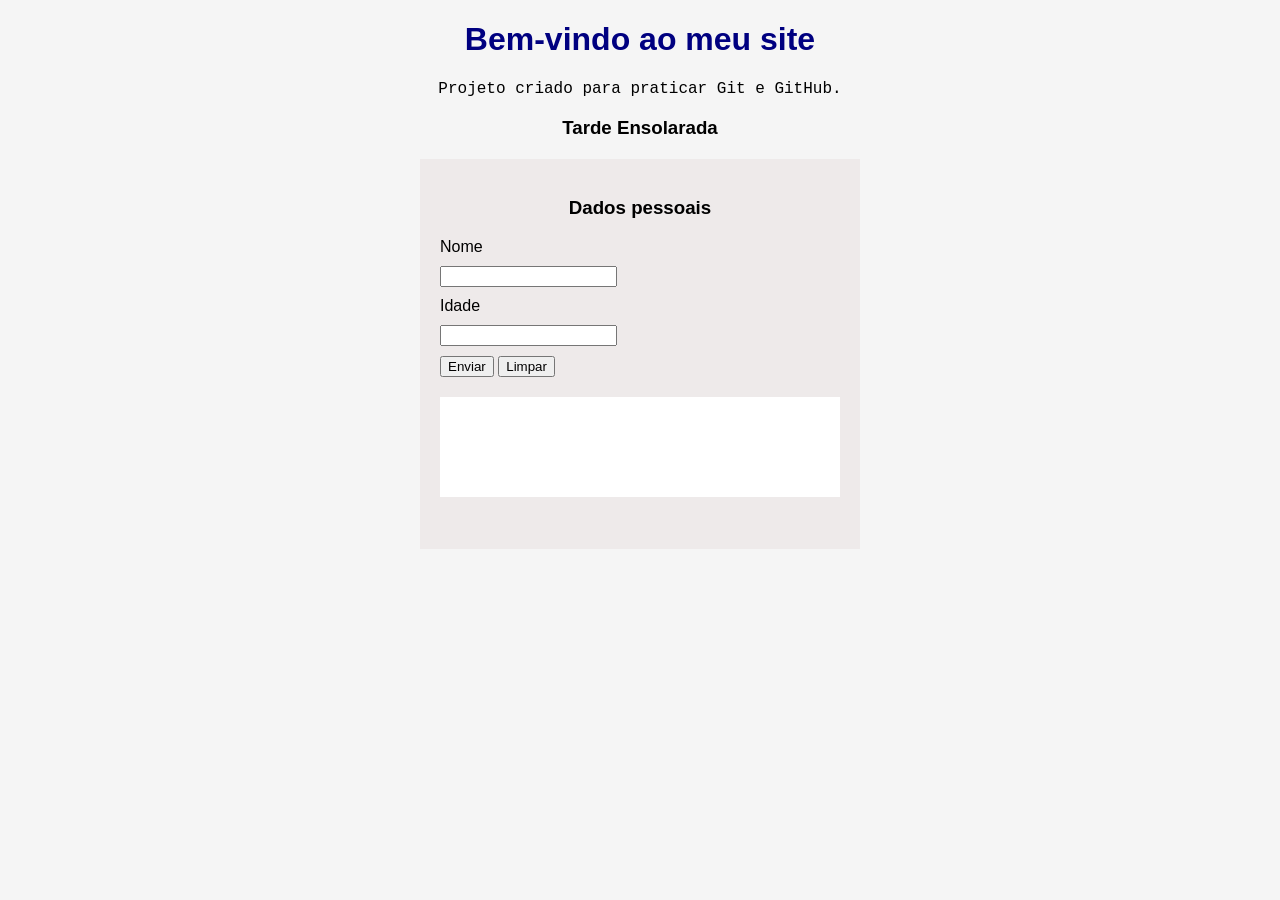
<file: index.html>
<!DOCTYPE html>
<html lang="en">
<head>
    <meta charset="UTF-8">
    <meta name="viewport" content="width=device-width, initial-scale=1.0">
    <title>Meu Primeiro Site</title>

    <link rel="stylesheet" href="css/style.css">

    <script src="js/scripts.js" defer></script>

    <script src="js/Script_idade.js" defer></script>
</head>

<body>
    <h1>Bem-vindo ao meu site</h1>
    <p>Projeto criado para praticar Git e GitHub.</p>

    <h3>Tarde Ensolarada</h3>

    <div id="div-form">
        <h3>Dados pessoais </h3>

        <form id="Formulario-pessoa">
            <label for="nome">Nome</label>
            <input type="text" name="nome" id="nome">

            <label for="idade">Idade</label>
            <input type="text" name="idade" id="idade">

            <button type="submit"> Enviar </button>
            <button type="reset"> Limpar </button>
        </form>

         <div id="div-dados"> 

         </div>

    </div>
    
</body>
</html>
</file>
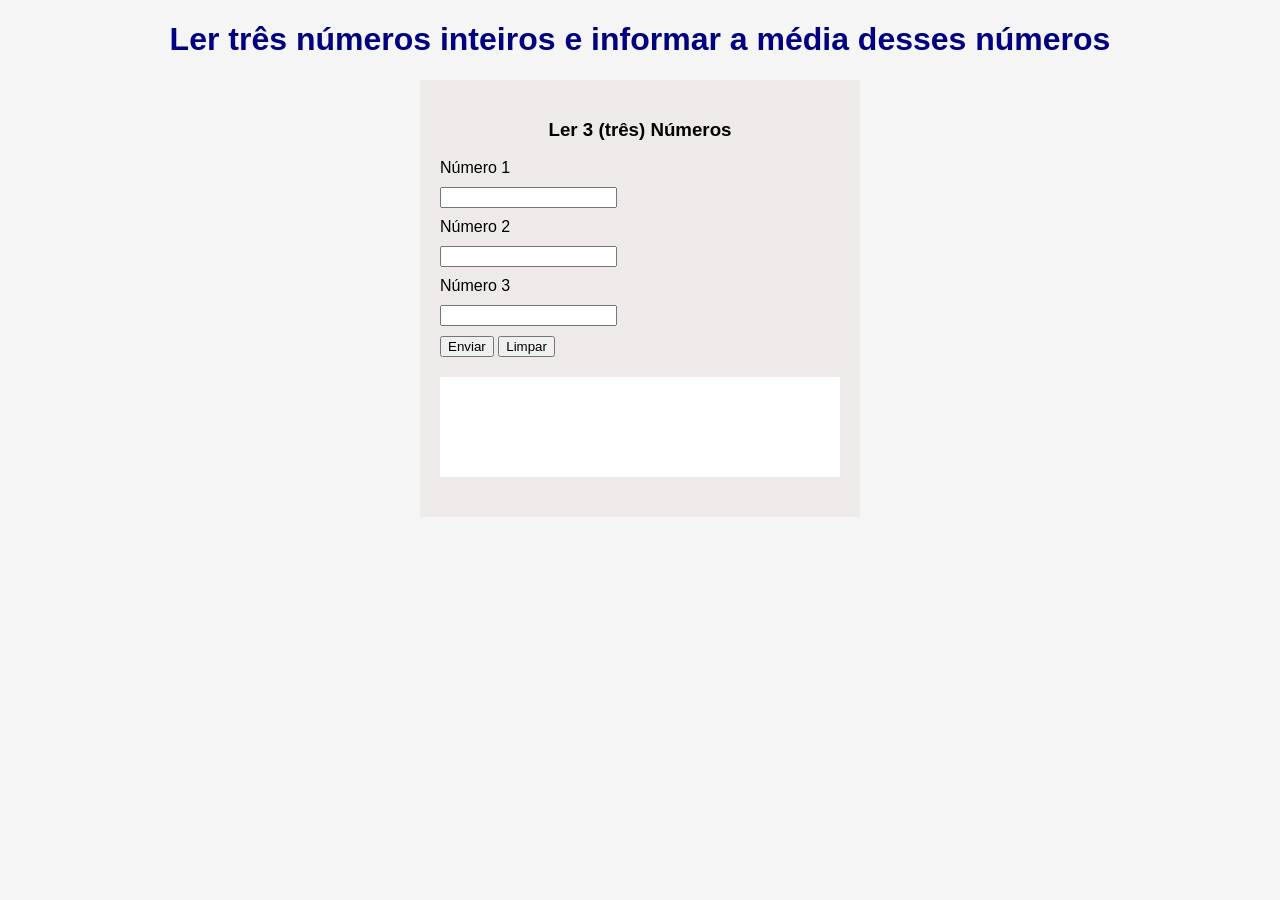
<file: pag_questao01.html>
<!DOCTYPE html>
<html lang="en">
<head>
    <meta charset="UTF-8">
    <meta name="viewport" content="width=device-width, initial-scale=1.0">
    <title>Meu Primeiro Site</title>

    <link rel="stylesheet" href="css/style.css">

    <script src="js/scripts_questao01.js" defer></script>
</head>

<body>
    <h1>Ler três números inteiros e informar a média desses números</h1>
   
    <div id="div-form">
        <h3>Ler 3 (três) Números </h3>

        <form id="Formulario-pessoa">
            <label for="num1">Número 1</label>
            <input type="text" name="num1" id="num1">

            <label for="num2">Número 2</label>
            <input type="text" name="num2" id="num2">

            <label for="num3">Número 3</label>
            <input type="text" name="num3" id="num3">


            <button type="submit"> Enviar </button>
            <button type="reset"> Limpar </button>
        </form>

         <div id="div-dados"> 

         </div>

    </div>
    
</body>
</html>
</file>
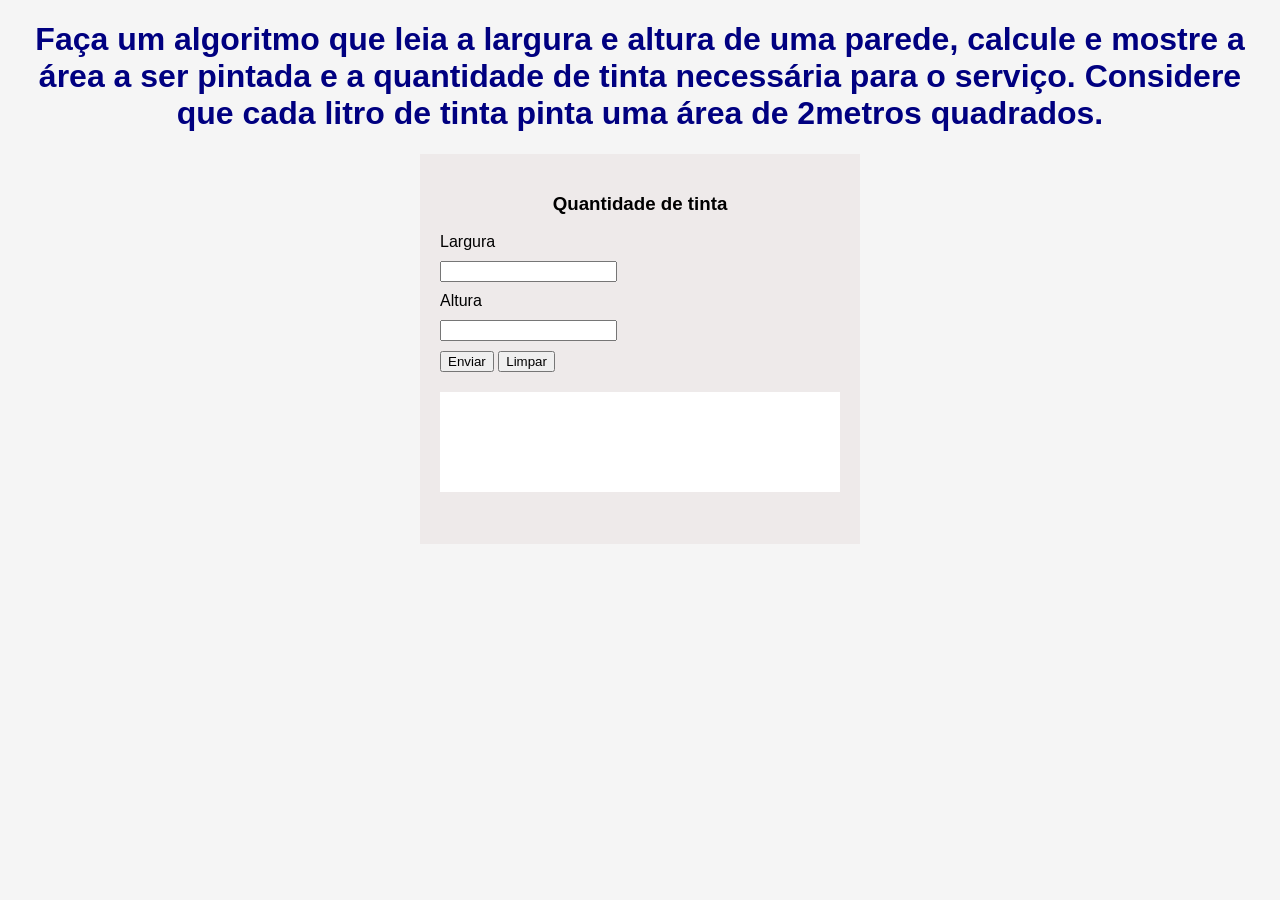
<file: pag_questao02.html>
<!DOCTYPE html>
<html lang="en">
<head>
    <meta charset="UTF-8">
    <meta name="viewport" content="width=device-width, initial-scale=1.0">
    <title>Meu Primeiro Site</title>

    <link rel="stylesheet" href="css/style.css">

    <script src="js/scripts_questao02.js" defer></script>
</head>

<body>
    <h1>Faça um algoritmo que leia a largura e altura de uma
        parede, calcule e mostre a área a ser pintada e a
        quantidade de tinta necessária para o serviço. Considere
        que cada litro de tinta pinta uma área de 2metros
        quadrados.</h1>
   
    <div id="div-form">
        <h3>Quantidade de tinta </h3>

        <form id="Formulario">
            <label for="largura">Largura</label>
            <input type="text" name="largura" id="largura">

            <label for="altura">Altura</label>
            <input type="text" name="altura" id="altura">

            

            <button type="submit"> Enviar </button>
            <button type="reset"> Limpar </button>
        </form>

         <div id="div-dados"> 

         </div>

    </div>
    
</body>
</html>
</file>
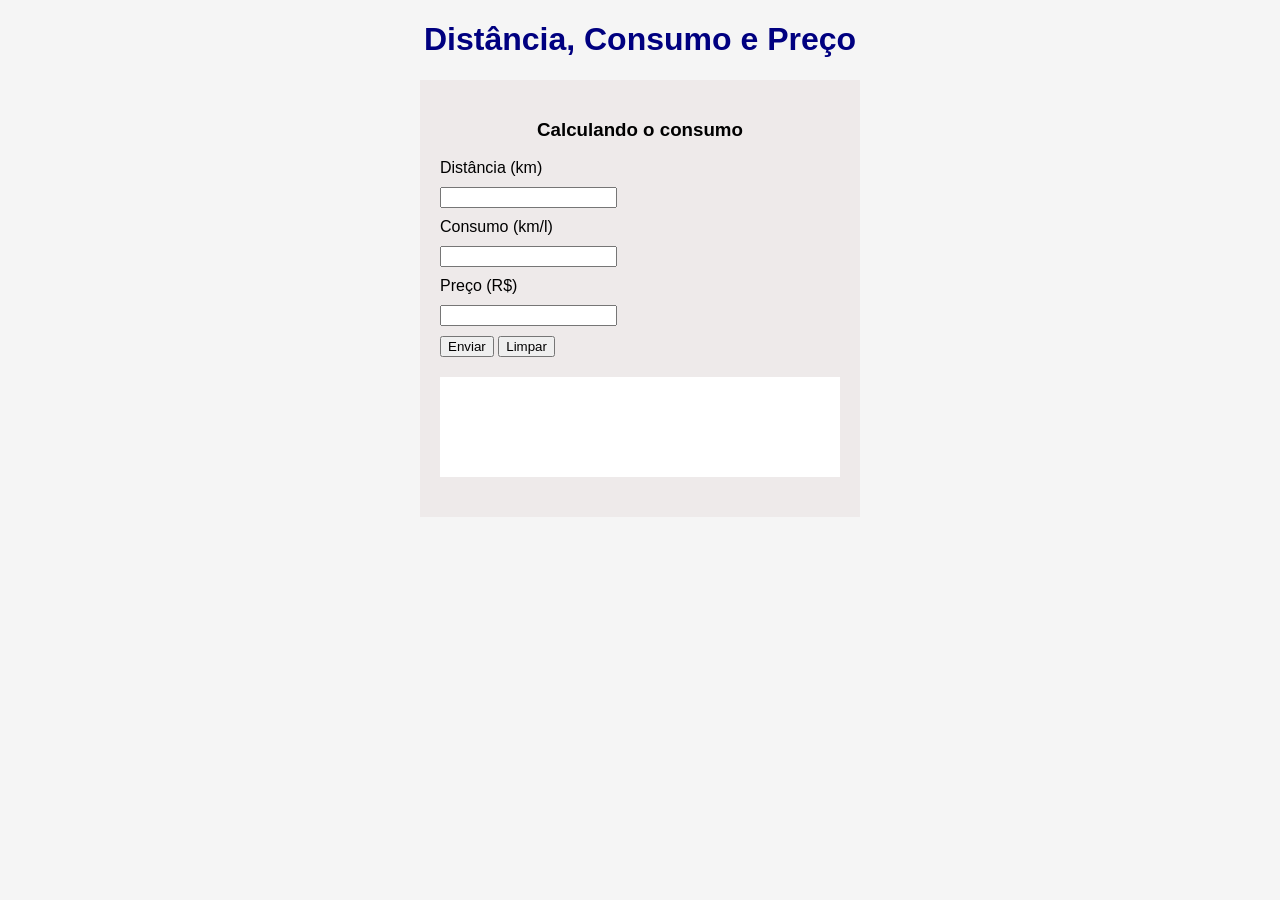
<file: pag_questao03.html>
<!DOCTYPE html>
<html lang="en">
<head>
    <meta charset="UTF-8">
    <meta name="viewport" content="width=device-width, initial-scale=1.0">
    <title>Meu Primeiro Site</title>

    <link rel="stylesheet" href="css/style.css">

    <script src="js/scripts_questao03.js" defer></script>
</head>

<body>
    <h1>Distância, Consumo e Preço</h1>
   
    <div id="div-form">
        <h3>Calculando o consumo </h3>

        <form id="Calculo">
            <label for="distancia">Distância (km)</label>
            <input type="text" name="distancia" id="distancia">

            <label for="consumo">Consumo (km/l)</label>
            <input type="text" name="consumo" id="consumo">

            <label for="preco">Preço (R$)</label>
            <input type="text" name="preco" id="preco">

            <button type="submit"> Enviar </button>
            <button type="reset"> Limpar </button>
        </form>

         <div id="div-dados"> 

         </div>

    </div>
    
</body>
</html>
</file>
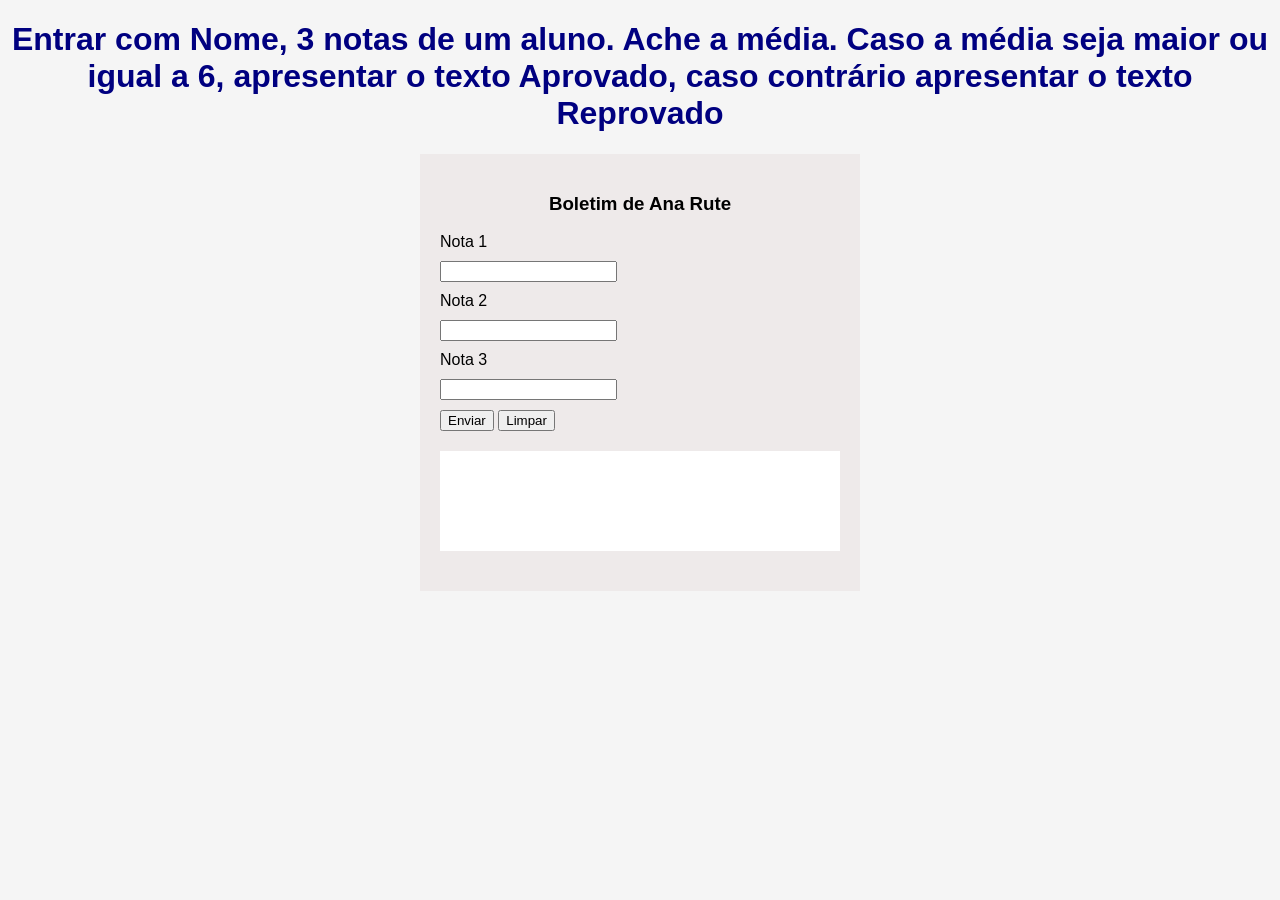
<file: pag_questao04.html>
<!DOCTYPE html>
<html lang="en">
<head>
    <meta charset="UTF-8">
    <meta name="viewport" content="width=device-width, initial-scale=1.0">
    <title>Meu Primeiro Site</title>

    <link rel="stylesheet" href="css/style.css">

    <script src="js/scripts_questao04.js" defer></script>
</head>

<body>
    <h1>Entrar com Nome, 3 notas de um aluno. Ache a média. Caso
        a média seja maior ou igual a 6, apresentar o texto
        Aprovado, caso contrário apresentar o texto Reprovado</h1>
   
    <div id="div-form">
        <h3>Boletim de Ana Rute </h3>

        <form id="media">
            <label for="nota1">Nota 1</label>
            <input type="text" name="nota1" id="nota1">

            <label for="nota2">Nota 2</label>
            <input type="text" name="nota2" id="nota2">

            <label for="nota3">Nota 3</label>
            <input type="text" name="nota3" id="nota3">


            <button type="submit"> Enviar </button>
            <button type="reset"> Limpar </button>
        </form>

         <div id="div-dados"> 

         </div>

    </div>
    
</body>
</html>
</file>
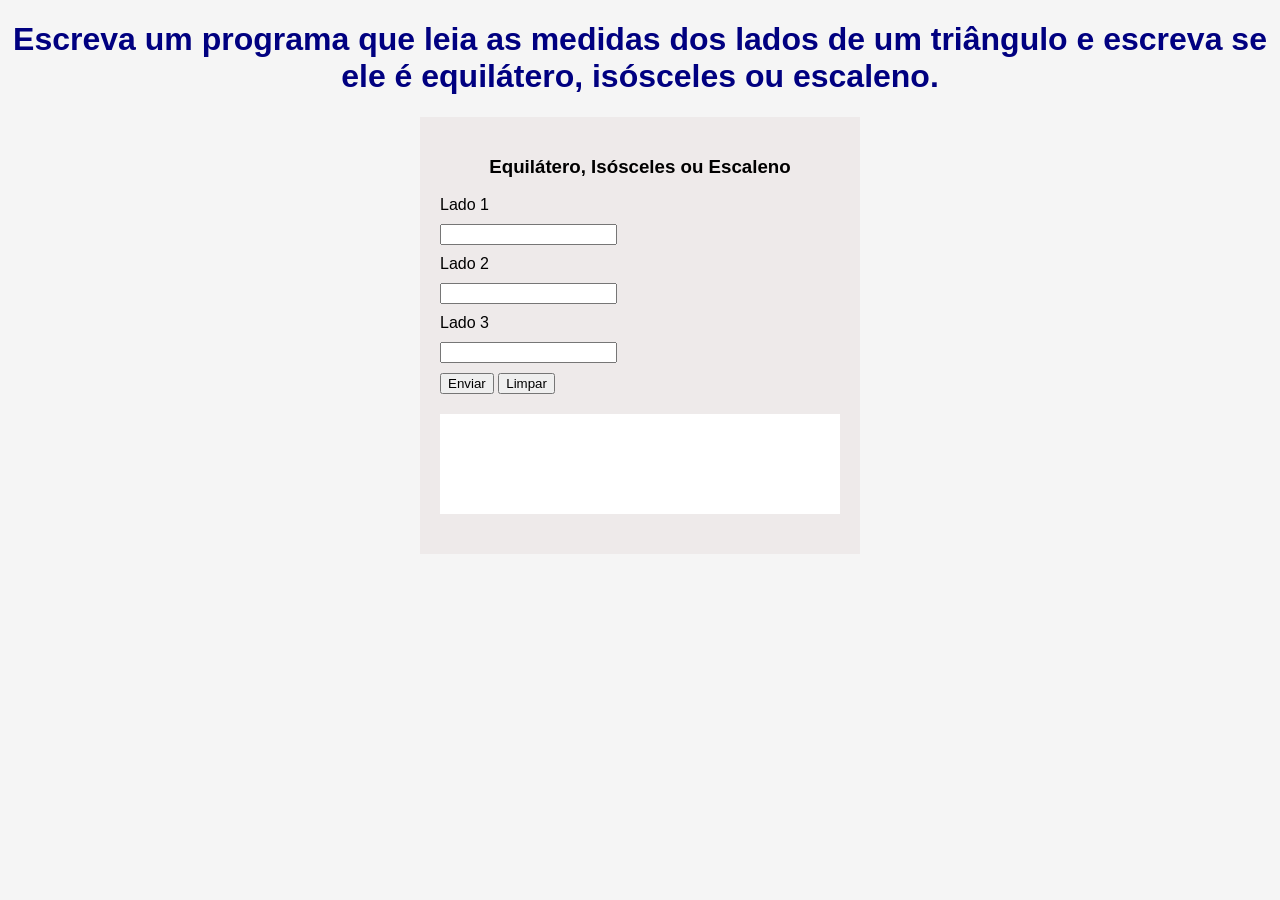
<file: pag_questao05.html>
<!DOCTYPE html>
<html lang="en">
<head>
    <meta charset="UTF-8">
    <meta name="viewport" content="width=device-width, initial-scale=1.0">
    <title>Meu Primeiro Site</title>

    <link rel="stylesheet" href="css/style.css">

    <script src="js/scripts_questao05.js" defer></script>
</head>

<body>
    <h1>Escreva um programa que leia as medidas dos lados de um
        triângulo e escreva se ele é equilátero, isósceles ou
        escaleno.</h1>
   
    <div id="div-form">
        <h3>Equilátero, Isósceles ou Escaleno</h3>

        <form id="triângulo">
            <label for="lado1">Lado 1</label>
            <input type="number" id="lado1">
            
            <label for="lado2">Lado 2</label>
            <input type="number" id="lado2">
            
            <label for="lado3">Lado 3</label>
            <input type="number" id="lado3">

            <button type="submit"> Enviar </button>
            <button type="reset"> Limpar </button>
        </form>

         <div id="div-dados"> 

         </div>

    </div>
    
</body>
</html>
</file>
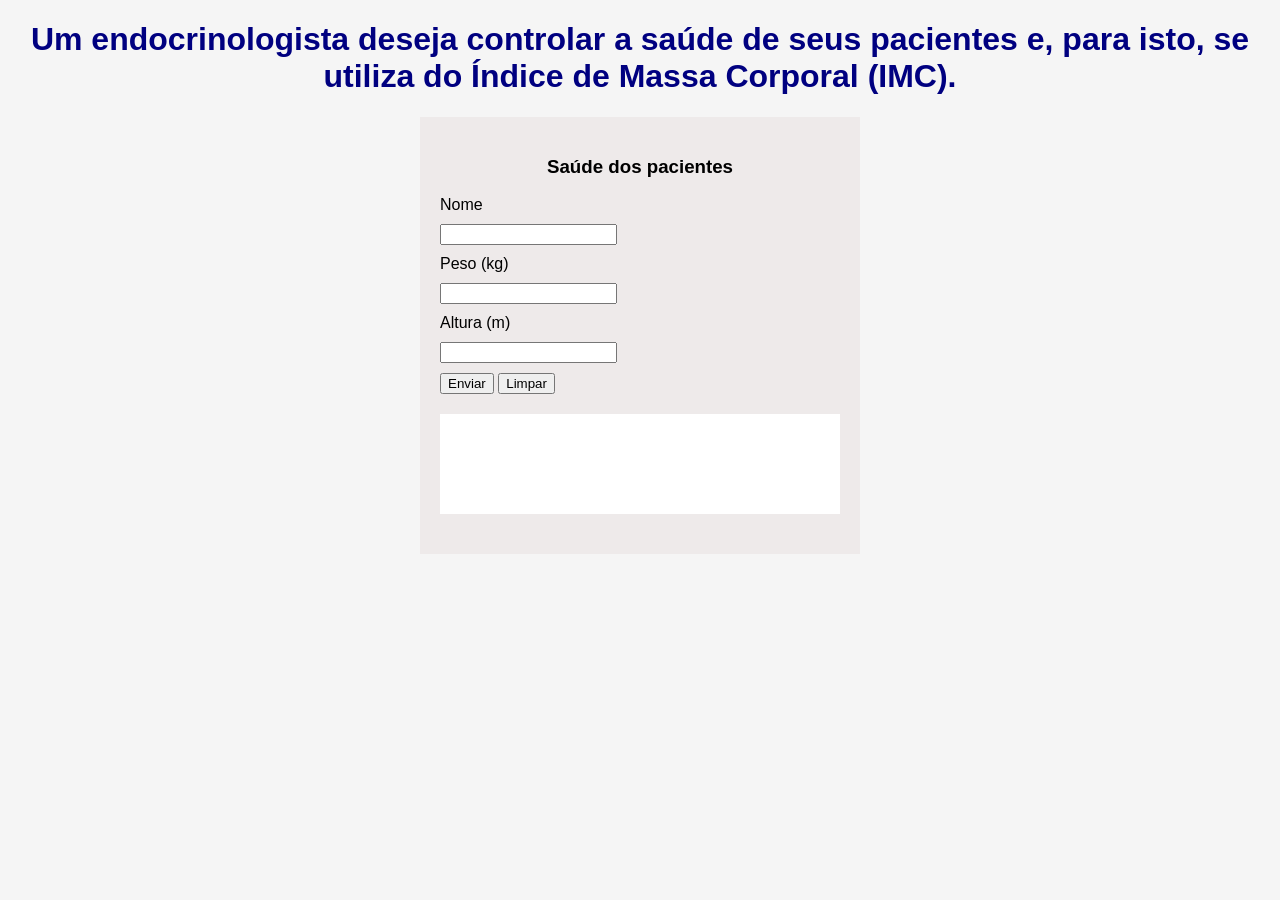
<file: pag_questao06.html>
<!DOCTYPE html>
<html lang="en">
<head>
    <meta charset="UTF-8">
    <meta name="viewport" content="width=device-width, initial-scale=1.0">
    <title>Meu Primeiro Site</title>

    <link rel="stylesheet" href="css/style.css">

    <script src="js/scripts_questao06.js" defer></script>
</head>

<body>
    <h1>Um endocrinologista deseja controlar a saúde de seus
        pacientes e, para isto, se utiliza do Índice de Massa
        Corporal (IMC).</h1>
   
    <div id="div-form">
        <h3>Saúde dos pacientes </h3>

        <form id="imc">
            <label for="nome">Nome</label>
            <input type="text" id="nome">

            <label for="peso">Peso (kg)</label>
            <input type="number" id="peso" step="0.1">

             <label for="altura">Altura (m)</label>
             <input type="number" id="altura" step="0.01">
             <button type="submit"> Enviar </button>

            <button type="reset"> Limpar </button>
        </form>

         <div id="div-dados"> 

         </div>

    </div>
    
</body>
</html>
</file>
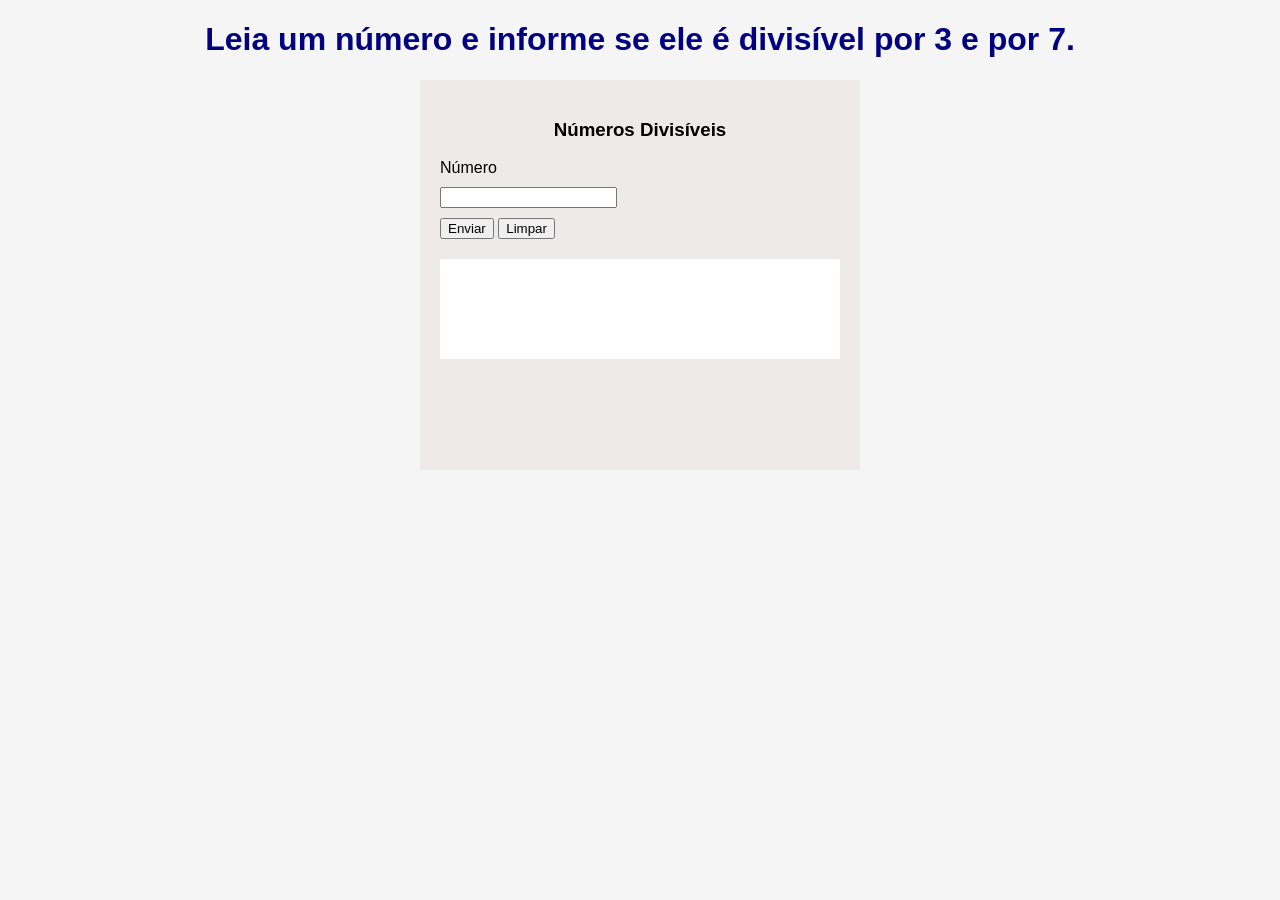
<file: pag_questao07.html>
<!DOCTYPE html>
<html lang="en">
<head>
    <meta charset="UTF-8">
    <meta name="viewport" content="width=device-width, initial-scale=1.0">
    <title>Meu Primeiro Site</title>

    <link rel="stylesheet" href="css/style.css">

    <script src="js/scripts_questao07.js" defer></script>
</head>

<body>
    <h1>Leia um número e informe se ele
    é divisível por 3 e por 7.</h1>
   
    <div id="div-form">
        <h3>Números Divisíveis</h3>

        <form id="divisível">
       
            <label for="numero">Número</label>
            <input type="number" id="numero">

             <button type="submit"> Enviar </button>
             <button type="reset"> Limpar </button>
        </form>

         <div id="div-dados"> 

         </div>

    </div>
    
</body>
</html>
</file>
<file: css/style.css>
body{
    font-family: arial, sans-serif;
    background-color: #f5f5f5

}
h1{
    color: navy;
}
    h1,h3{
        text-align: center;
    }

    label,input {
        display: block;
        margin: 10px 0px;
    }

    #div-form{
        background-color: #ded4d457;
        width: 400px;
        min-height: 350px;
        margin: 20px auto;
        padding: 20px;
    }

    #div-dados{
        background-color: #ffffff;
        width: 100%;
        height: 100px;
        margin: 20px 0px;
        display: flex;
        align-items: center;
        justify-content: center;
    }
p{
    font-family: 'Courier New', Courier, monospace;
    text-align: center;
}
</file>
